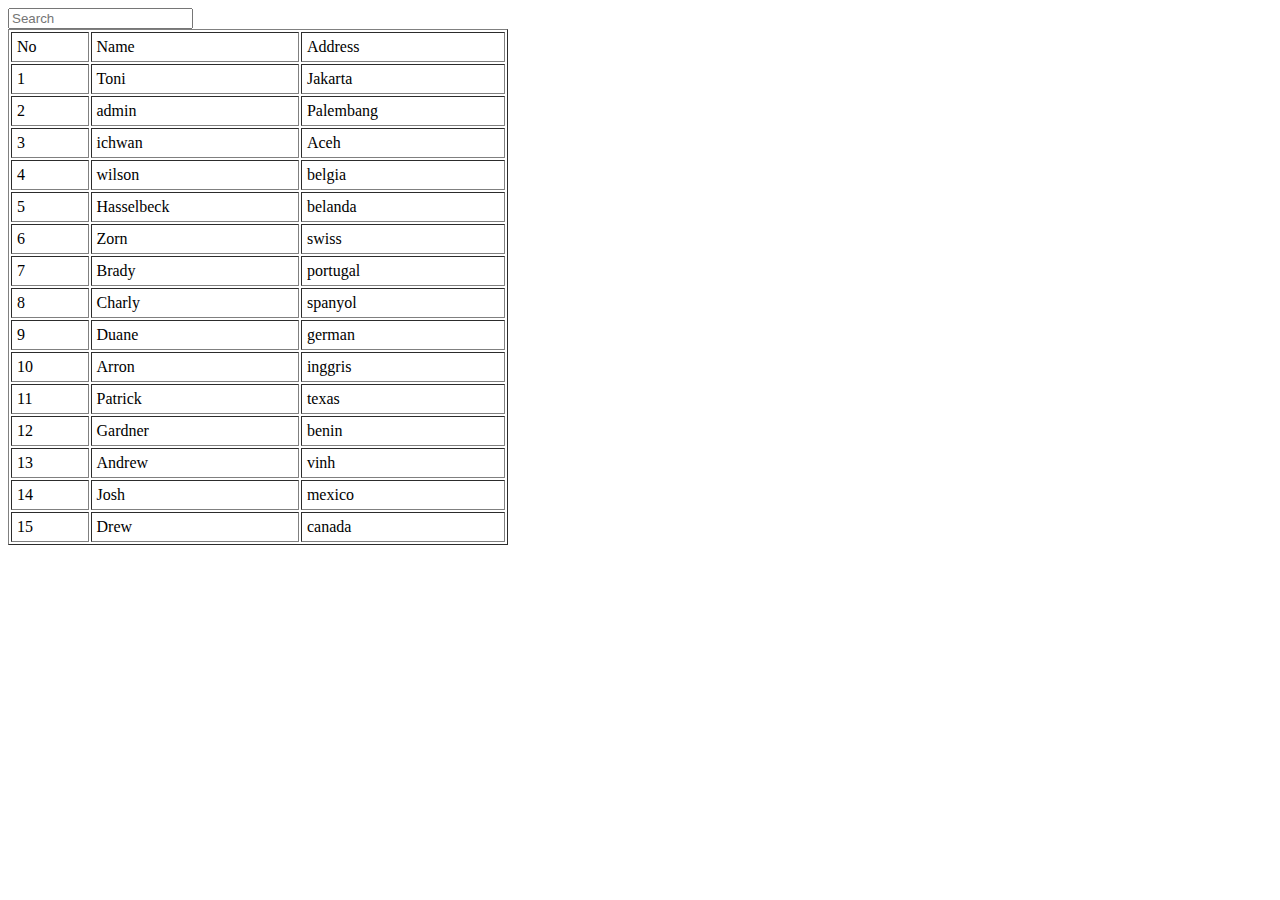
<file: index.html>
<!DOCTYPE html>
<html lang="en">
<head>
    <meta charset="UTF-8">
    <meta http-equiv="X-UA-Compatible" content="IE=edge">
    <meta name="viewport" content="width=device-width, initial-scale=1.0">
    <link rel="stylesheet" href="https://cdn.datatables.net/1.10.25/css/jquery.dataTables.min.css">
    <script src="scripts.js" defer></script>
    
    <title>Document</title>
</head>
<body>    
    <input type="text" id="myInput" onkeyup="myFunction()" placeholder="Search">
    
    <table border="1" width="500px" cellpadding="5px" id="myTable">
        <thead>
            <tr>
                <td>No</td>
                <td>Name</td>
                <td>Address</td>
            </tr>
        </thead>
        <tbody id="table-body">
            <tr>
                <td>1</td>
                <td>Toni</td>
                <td>Jakarta</td>
            </tr>
            <tr>
                <td>2</td>
                <td>admin</td>
                <td>Palembang</td>
            </tr>
            <tr>
                <td>3</td>
                <td>ichwan</td>
                <td>Aceh</td>
            </tr>
            <tr>
                <td>4</td>
                <td>wilson</td>
                <td>belgia</td>
            </tr>
            <tr>
                <td>5</td>
                <td>Hasselbeck</td>
                <td>belanda</td>
            </tr>
            <tr>
                <td>6</td>
                <td>Zorn</td>
                <td>swiss</td>
            </tr>
            <tr>
                <td>7</td>
                <td>Brady</td>
                <td>portugal</td>
            </tr>
            <tr>
                <td>8</td>
                <td>Charly</td>
                <td>spanyol</td>
            </tr>
            <tr>
                <td>9</td>
                <td>Duane</td>
                <td>german</td>
            </tr>
            <tr>
                <td>10</td>
                <td>Arron</td>
                <td>inggris</td>
            </tr>
            <tr>
                <td>11</td>
                <td>Patrick</td>
                <td>texas</td>
            </tr>
            <tr>
                <td>12</td>
                <td>Gardner</td>
                <td>benin</td>
            </tr>
            <tr>
                <td>13</td>
                <td>Andrew</td>
                <td>vinh</td>
            </tr>
            <tr>
                <td>14</td>
                <td>Josh</td>
                <td>mexico</td>
            </tr>
            <tr>
                <td>15</td>
                <td>Drew</td>
                <td>canada</td>
            </tr>
        </tbody>
    </table><br>
    <script src="https://code.jquery.com/jquery-3.5.1.js"></script>
    <script src="https://cdn.datatables.net/1.10.25/js/jquery.dataTables.min.js"></script>
</body>
</html>
</file>
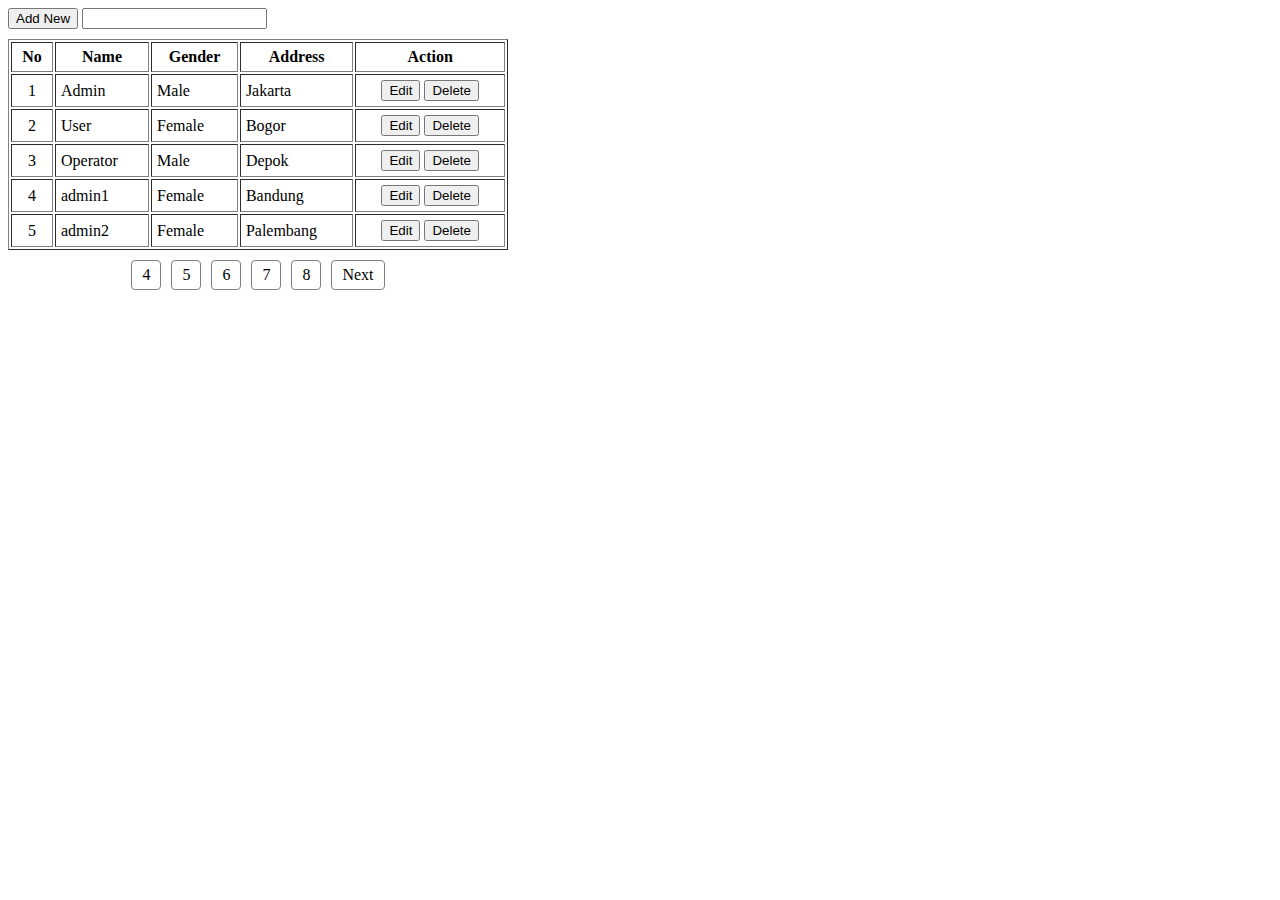
<file: list.html>
<!DOCTYPE html>
<html lang="en">
  <head>
    <meta charset="UTF-8" />
    <meta http-equiv="X-UA-Compatible" content="IE=edge" />
    <meta name="viewport" content="width=device-width, initial-scale=1.0" />
    <title>Document</title>
    <script defer src="./list.js"></script>
    <style>
      table {
        margin-top: 10px;
      }

      div.pagination {
        display: flex;
        width: 500px;
        justify-content: center;
        align-items: center;
        margin-top: 10px;
      }

      div.pagination span {
        padding: 5px 10px;
        border: 1px solid grey;
        margin-right: 10px;
        border-radius: 4px;
        cursor: pointer;
      }

      div.pagination span:last-child {
        margin-right: 0;
      }

      div.pagination span.active {
        background-color: gray;
      }
    </style>
  </head>
  <body>
    <button onclick="addRow()">Add New</button>
    <input type="text" name="search" onkeyup="filterRow(this)" />
    <table width="500px" border="1" cellpadding="5px">
      <thead>
        <tr>
          <th width="30px">No</th>
          <th>Name</th>
          <th>Gender</th>
          <th>Address</th>
          <th>Action</th>
        </tr>
      </thead>
      <tbody></tbody>
    </table>
    <div class="pagination"></div>
  </body>
</html>
</file>
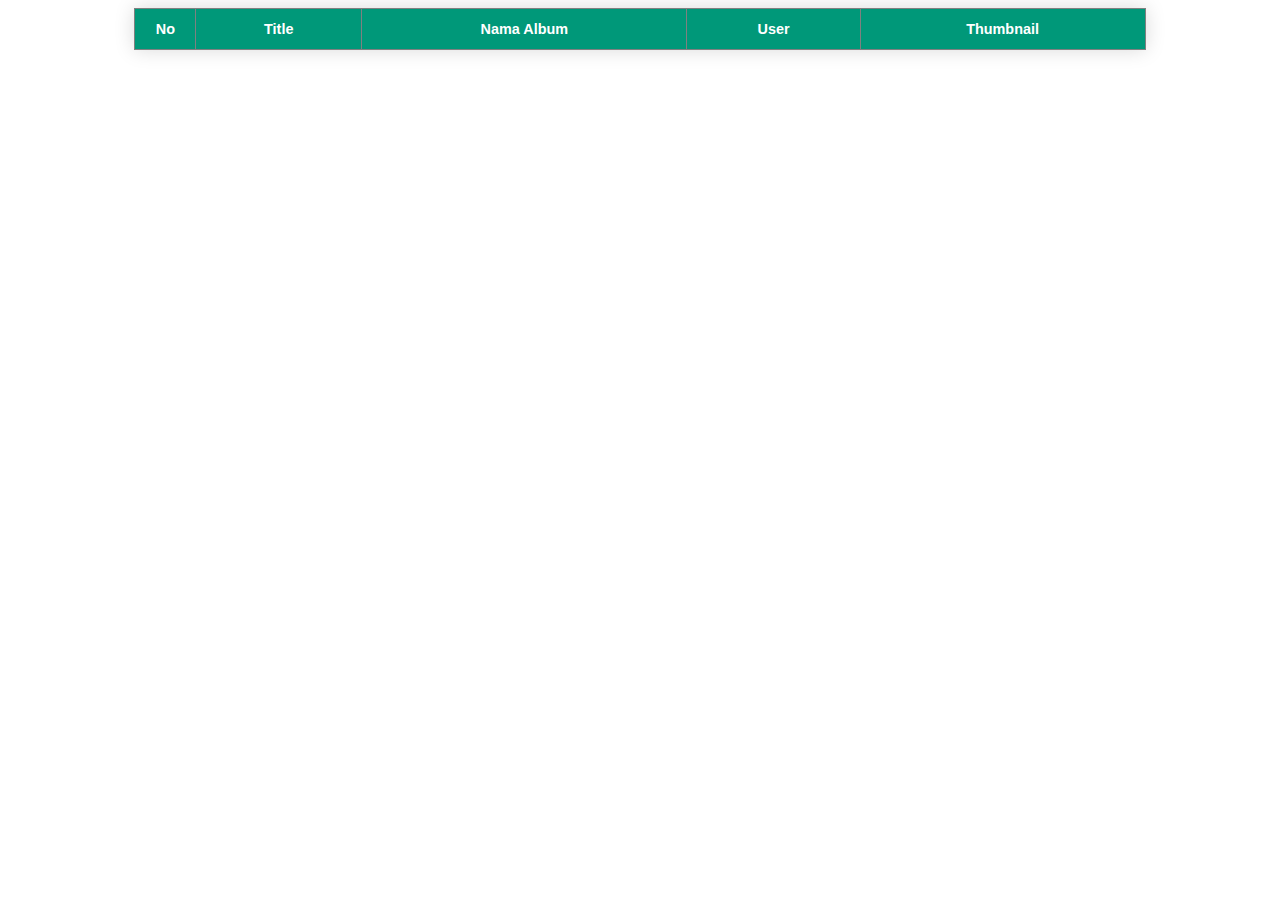
<file: view.html>
<!DOCTYPE html>
<html lang="en">

<head>
  <meta charset="UTF-8">
  <meta http-equiv="X-UA-Compatible" content="IE=edge">
  <meta name="viewport" content="width=device-width, initial-scale=1.0">
  <title>Document</title>
  <script defer src="./view.js"></script>
  <link rel="stylesheet" href="style.css">
</head>

<body>
  <table width="80%" border="1" cellpadding="5px">
    <thead>
      <tr>
        <th width="30px">No</th>
        <th>Title</th>
        <th>Nama Album</th>
        <th>User</th>
        <th>Thumbnail</th>
      </tr>
    </thead>
    <tbody></tbody>
  </table>
  <div class="pagination"></div>

  <!-- The Modal -->
  <div class="modal">
    <span class="close" onclick='modalClose()'>&times;</span>
    <img class="modalImg"/>    
  </div>
</body>

</html>
</file>
<file: style.css>
table {    
    border-collapse: collapse;
    margin: auto;
    font-size: 0.9em;
    font-family: sans-serif;
    min-width: 400px;
    box-shadow: 0 0 20px rgba(0, 0, 0, 0.15);
}

table thead tr {
    background-color: #009879;
    color: #ffffff;
    text-align: center;
}

table th,
table td {
    padding: 12px 15px;
}

table tbody tr {
    border-bottom: 1px solid #dddddd;
}

table tbody tr:nth-of-type(even) {
    background-color: #f3f3f3;
}

table tbody tr:last-of-type {
    border-bottom: 2px solid #009879;
}

table tbody tr.active-row {
    font-weight: bold;
    color: #009879;
}

div.pagination {
    display: flex;
    width: 500px;
    justify-content: center;
    align-items: center;
    margin: auto;
    margin-top: 10px;
}

div.pagination span {
    padding: 5px 10px;
    border: 1px solid grey;
    margin-right: 10px;
    border-radius: 4px;
    cursor: pointer;
}

div.pagination span:last-child {
    margin-right: 0;
}

div.pagination span.active {
    background-color: gray;
}

td img {
      display: flex;
      justify-content: center;
      margin: auto;
}

.modal {
    display: none; /* Hidden by default */
    position: fixed; /* Stay in place */
    z-index: 1; /* Sit on top */
    left: 0;
    top: 0;
    width: 100%; /* Full width */
    height: 100%; /* Full height */
    overflow: auto; /* Enable scroll if needed */
    background-color: rgb(0,0,0); /* Fallback color */
    background-color: rgba(0,0,0,0.4); /* Black w/ opacity */
}

/* Modal Content/Box */
.modalImg {
    display: block;
    background-color: #fefefe;
    margin: 2% auto; /* 15% from the top and centered */
    padding: 20px;
    border: 1px solid #888;
    width: 80%; /* Could be more or less, depending on screen size */
    height: 80%;
}

/* The Close Button */
.close {
    color: #aaa;
    float: right;
    font-size: 28px;
    font-weight: bold;
    margin-top: 8px;
    margin-right: 8px;
}
  
.close:hover,
.close:focus {
    color: black;
    text-decoration: none;
    cursor: pointer;
}
</file>
